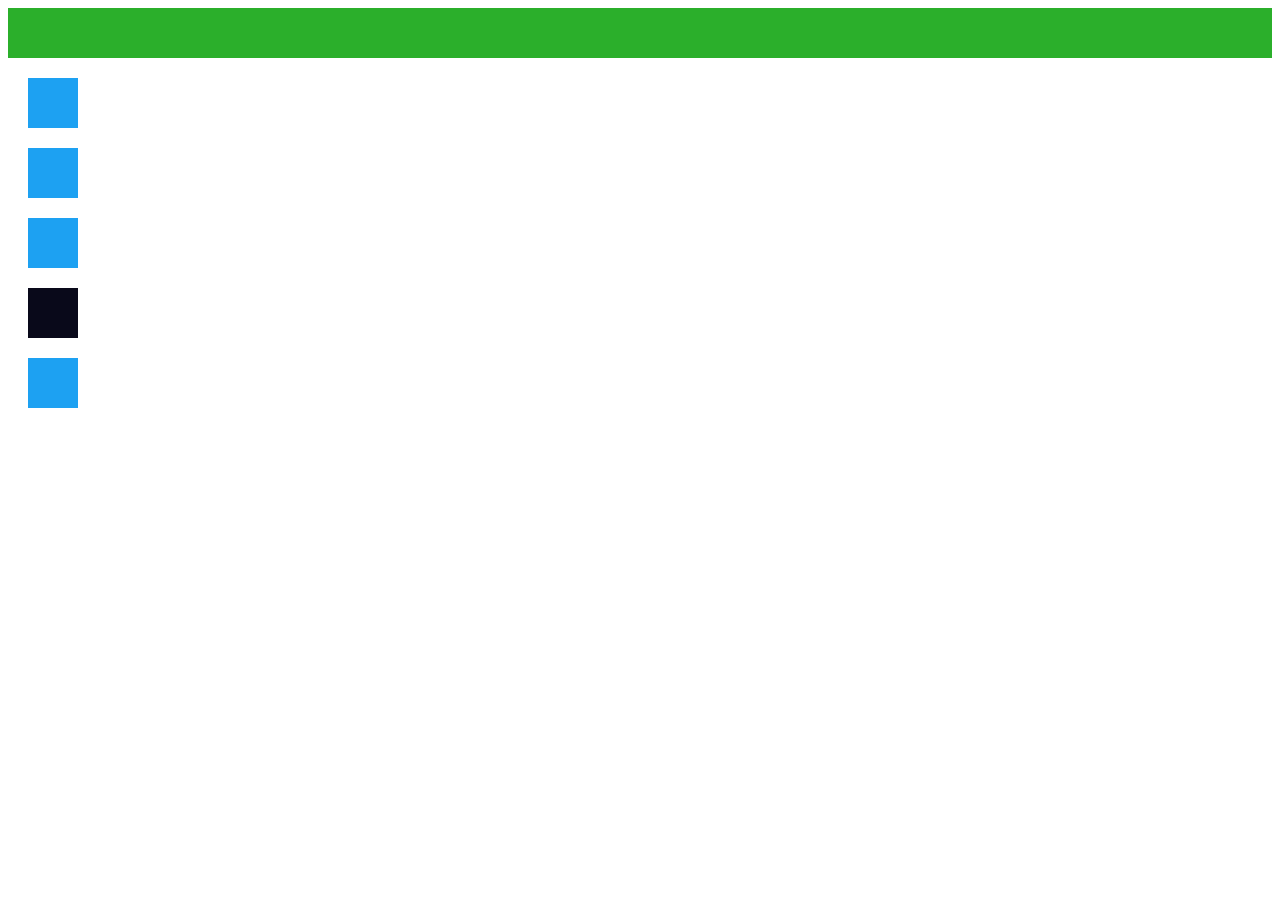
<file: index.html>
<!DOCTYPE html>
<html lang="es">
<head>
	<meta charset="utf-8">
	<meta name="viewport" content="width=device-width, initial-scale=1">
	<link rel="stylesheet" type="text/css" href="css/course.css">
	<title>Original</title>

	<style type="text/css">
		div{
			background-color: #1da1f2;
			height: 50px;
			width: 50px;
			margin: 20px;
		}
	</style>

</head>
<body>
	<header></header>
	<div></div>
	<div></div>
	<div></div>
	<div style="height: 50px; width: 50px; background-color: #09091a;"></div>
	<div></div>
</body>
</html>
</file>
<file: css/course.css>
header{
	width: 100%;
	height: 50px;
	background-color: #2baf2b;
}
</file>
